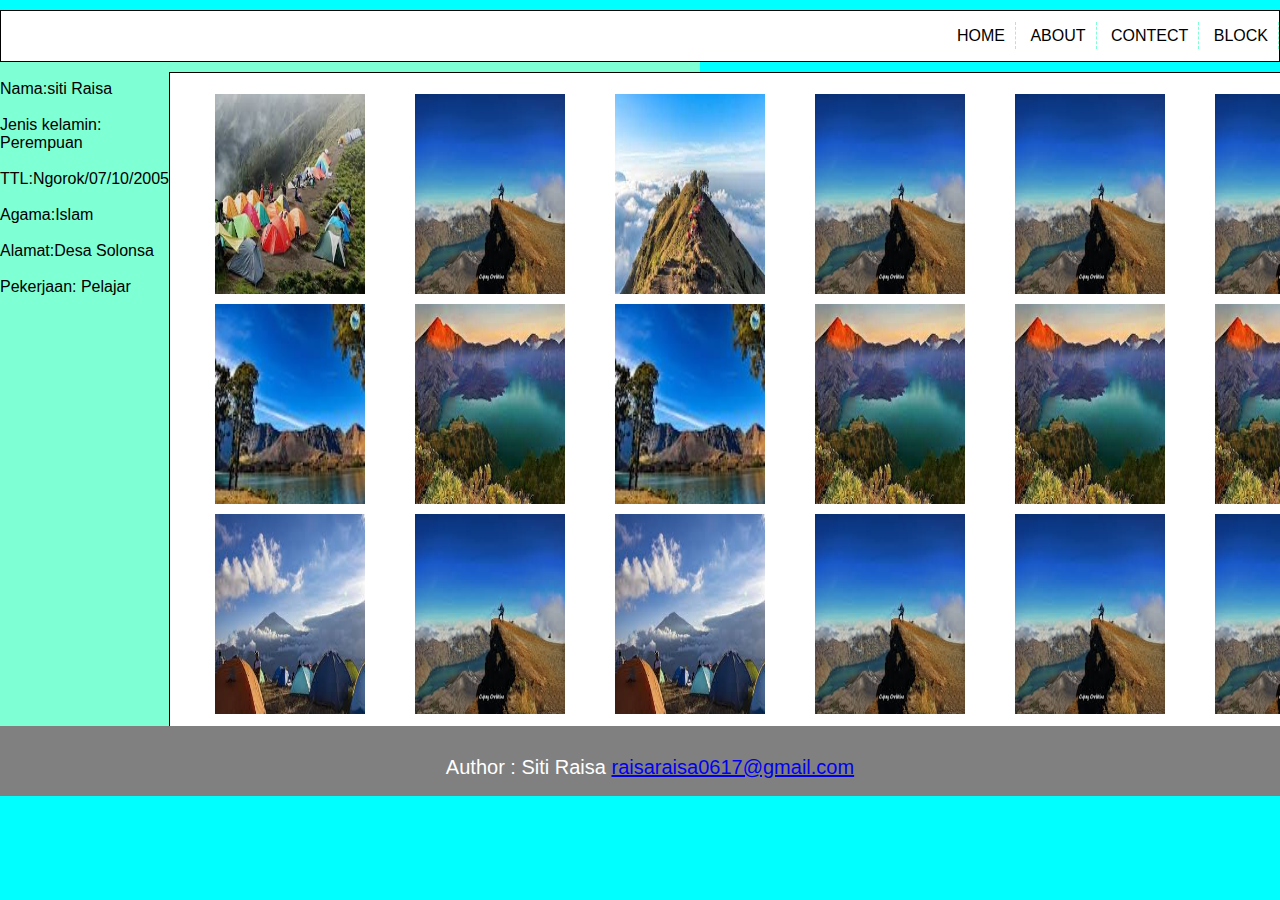
<file: tugas 1/index.html>
<!DOCTYPE html>
<html lang="en">
<head>
  <meta charset="UTF-8">
  <meta http-equiv="X-UA-Compatible" content="IE=edge">
  <meta name="viewport" content="width=device-width, initial-scale=1.0">
  <title>Tugas</title>
  <link rel="stylesheet" href="style.css">
</head>
<body>

  <div class="header">
    <nav>
      <div class="main">
        <div class="menu" style="border: 1px solid;">
         <ul>
            <li><a href="#">HOME</a></li>
            <li><a href="#">ABOUT</a></li>
            <li> <a href="#">CONTECT</a></li>
            <li> <a href="#">BLOCK</a> </li>
        </ul>
        </div>
      </div>
    </nav>
  </div>

  <div cass="sidebar" >
    <div class="medsos" style="display:inline-flex">
    <br>
    Nama:siti Raisa
    <br> <br>
    Jenis kelamin: Perempuan
    <br> <br>
    TTL:Ngorok/07/10/2005
    <br> <br>
    Agama:Islam
    <br> <br>
    Alamat:Desa Solonsa
    <br> <br>
    Pekerjaan: Pelajar
    <br> <br>
<!-- </div> -->
<div class="contect" >
  <div class="menu">
  <div class="kolom" style="display: flex; border: 1px solid;">
    <ul>
        <li><img class="atas-kiri" src="images (4).jpg" width="150" height="200"></li>
        <li><img class="atas-tengga" src="download (5).jpg" width="150" height="200"></li>
        <li><img class="bawah-kiri" src="images (5).jpg" width="150" height="200"></li>
    </ul>
 <div class="kolom" style="display: flex;">
<ul>
  <li><img class="atas-kanan" src="images (3).jpg" width="150" height="200"></li>
  <li><img class="bawah-kanan" src="download (4).jpg" width="150" height="200"></li>
  <li><img class="bawah-tengga" src="images (3).jpg" width="150" height="200"></li>
</ul>
    <ul>
        <li><img class="atas-kiri" src="download (9).jpg" width="150" height="200"></li>
        <li><img class="atas-tengga" src="download (5).jpg" width="150" height="200"></li>
        <li><img class="bawah-kiri" src="images (5).jpg" width="150" height="200"></li>
    </ul>

 <div class="kolom" style="display: flex;">
<ul>
  <li><img class="atas-kanan" src="images (3).jpg" width="150" height="200"></li>
  <li><img class="bawah-kanan" src="download (4).jpg" width="150" height="200"></li>
  <li><img class="bawah-tengga" src="images (3).jpg" width="150" height="200"></li>
</ul>
 <div class="kolom" style="display: flex;">
<ul>
  <li><img class="atas-kanan" src="images (3).jpg" width="150" height="200"></li>
  <li><img class="bawah-kanan" src="download (4).jpg" width="150" height="200"></li>
  <li><img class="bawah-tengga" src="images (3).jpg" width="150" height="200"></li>
</ul>
  </div>
 <div class="kolom" style="display: flex;">
<ul>
  <li><img class="atas-kanan" src="images (3).jpg" width="150" height="200"></li>
  <li><img class="bawah-kanan" src="download (4).jpg" width="150" height="200"></li>
  <li><img class="bawah-tengga" src="images (3).jpg" width="150" height="200"></li>
</ul>
  </div>
  </div>
  </div>
  </div>
  </div>
  </div>

</div>
  <div class="footer" >
      <p>Author : Siti Raisa
          <a href="mailto:raisaraisa0617@gmail.com">raisaraisa0617@gmail.com</a> </p>
  </div>
</div>
</body>
</html>
</file>
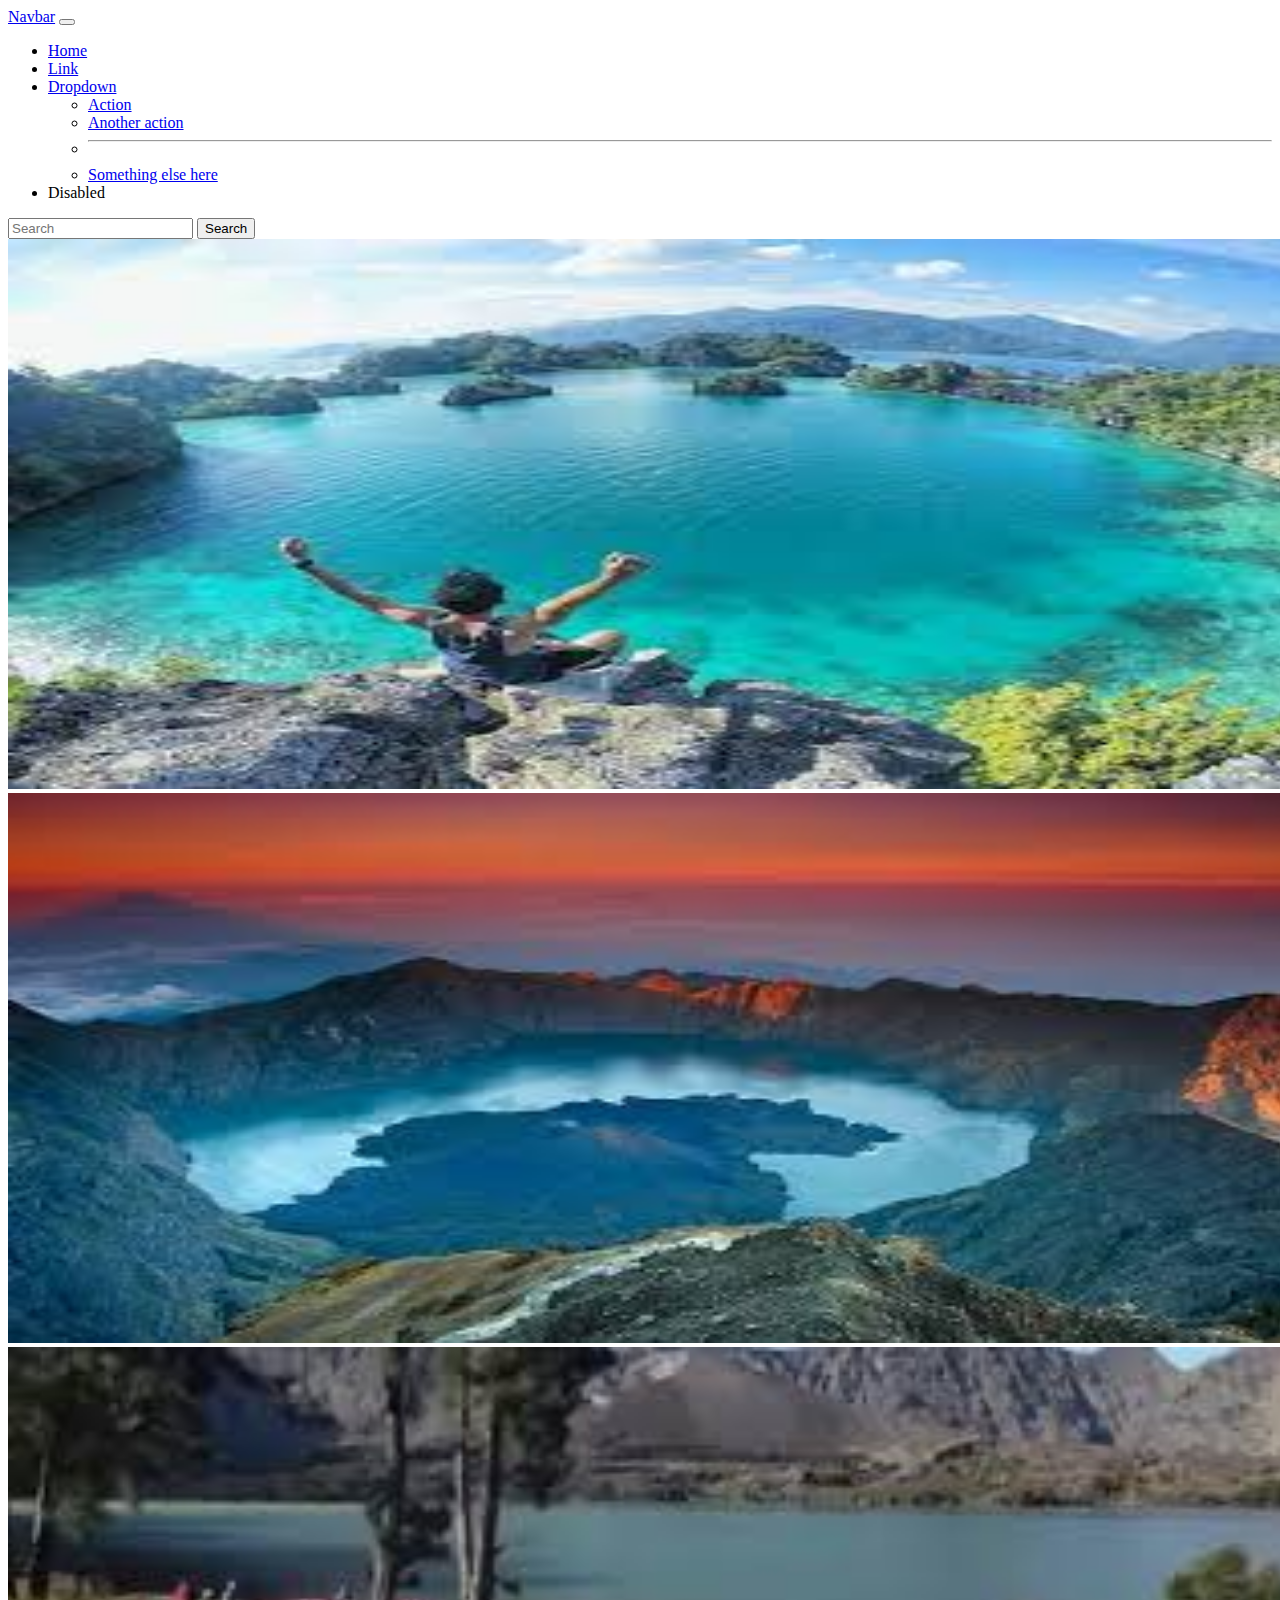
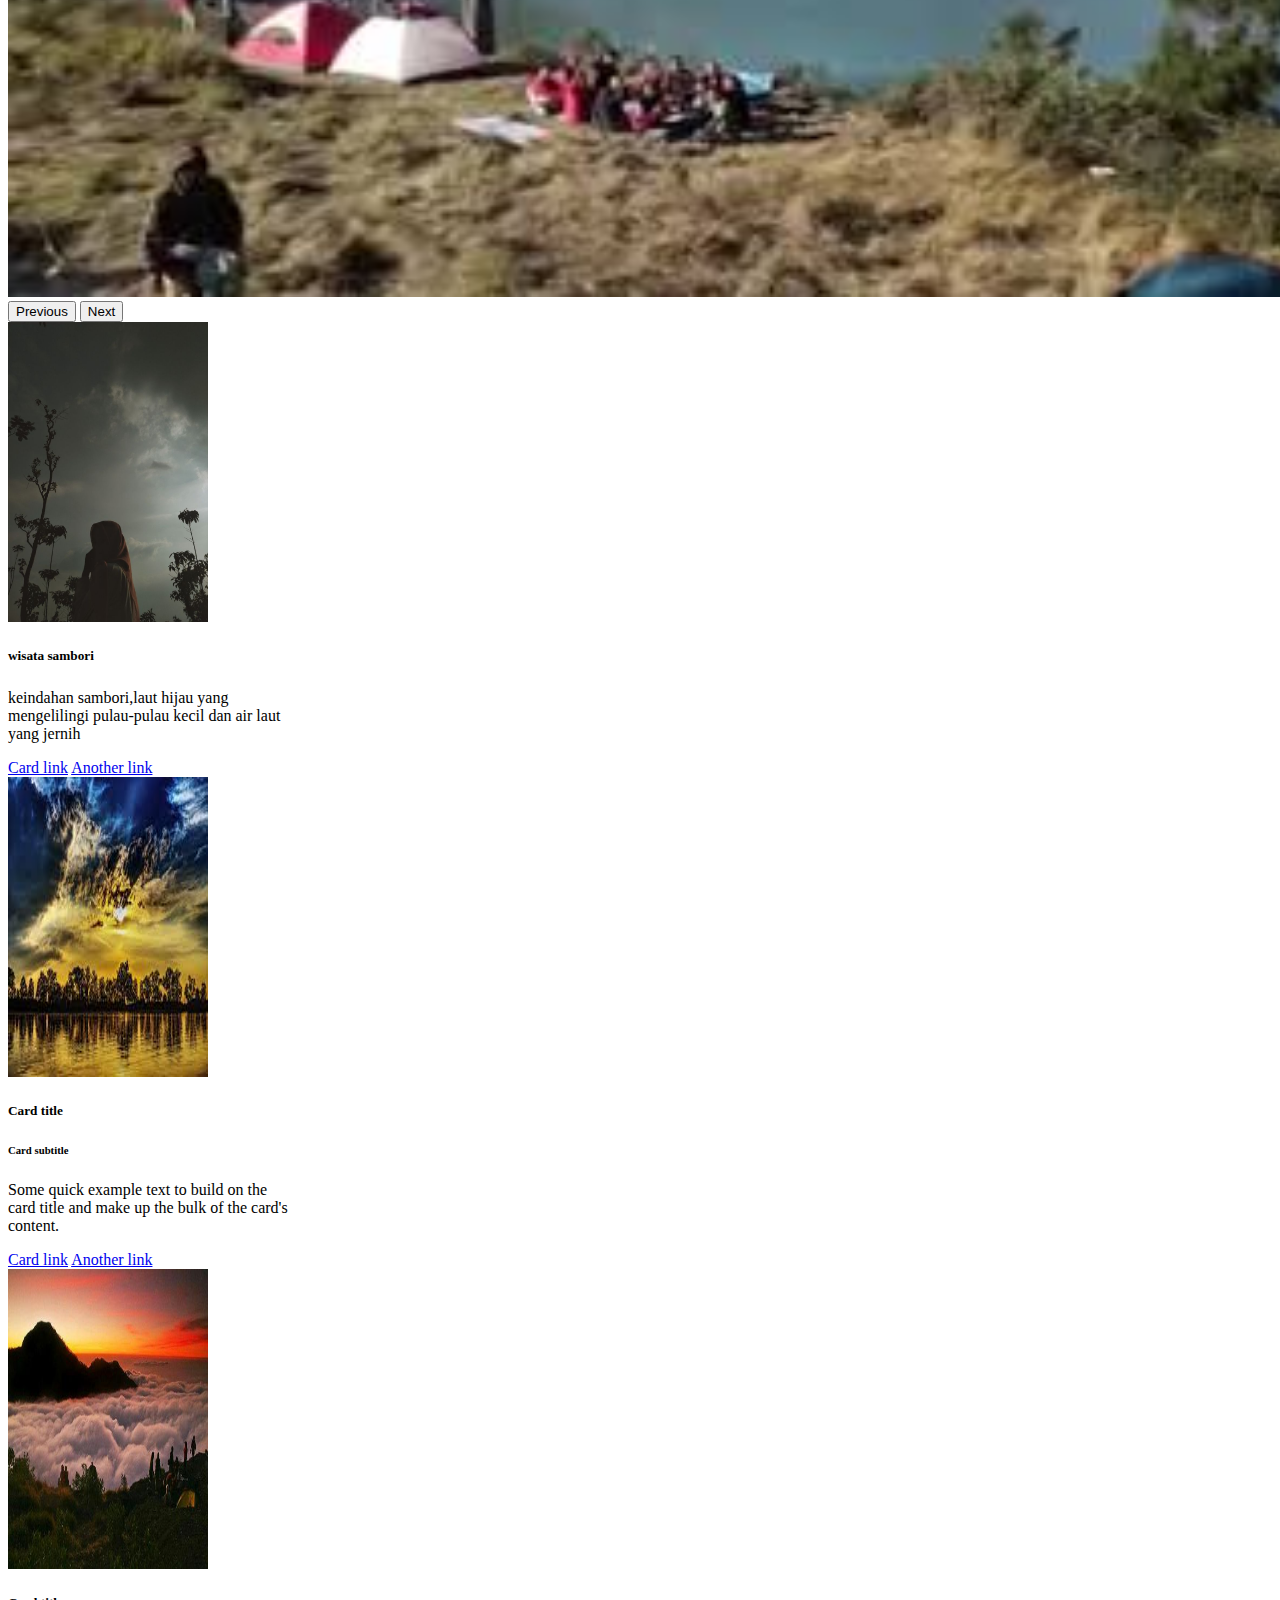
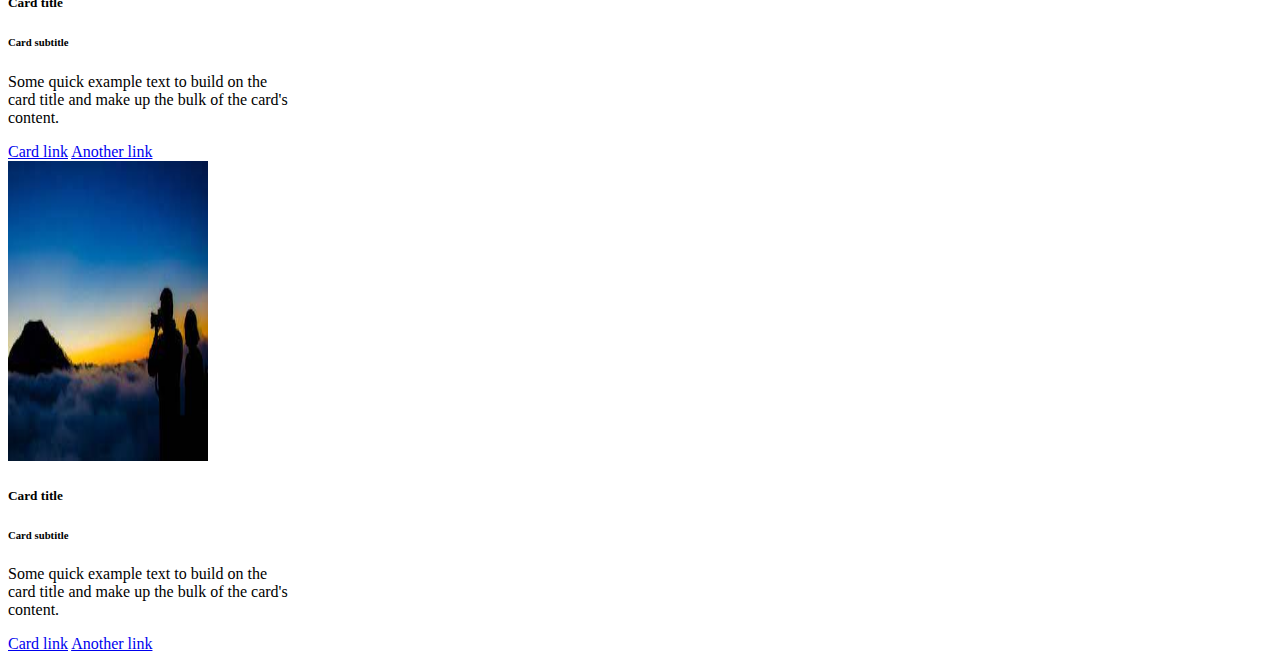
<file: tugas 4/index.html>
<!doctype html>
<html lang="en">
  <head>
    <meta charset="utf-8">
    <meta name="viewport" content="width=device-width, initial-scale=1">
    <title>Bootstrap demo</title>
    <link href="https://cdn.jsdelivr.net/npm/bootstrap@5.2.3/dist/css/bootstrap.min.css" rel="stylesheet" integrity="sha384-rbsA2VBKQhggwzxH7pPCaAqO46MgnOM80zW1RWuH61DGLwZJEdK2Kadq2F9CUG65" crossorigin="anonymous">
  </head>
  <body>
    
    <div class="container">
    <nav class="navbar navbar-expand-lg bg-light">
        <div class="container-fluid">
          <a class="navbar-brand" href="#">Navbar</a>
          <button class="navbar-toggler" type="button" data-bs-toggle="collapse" data-bs-target="#navbarSupportedContent" aria-controls="navbarSupportedContent" aria-expanded="false" aria-label="Toggle navigation">
            <span class="navbar-toggler-icon"></span>
          </button>
          <div class="collapse navbar-collapse" id="navbarSupportedContent">
            <ul class="navbar-nav me-auto mb-2 mb-lg-0">
              <li class="nav-item">
                <a class="nav-link active" aria-current="page" href="#">Home</a>
              </li>
              <li class="nav-item">
                <a class="nav-link" href="#">Link</a>
              </li>
              <li class="nav-item dropdown">
                <a class="nav-link dropdown-toggle" href="#" role="button" data-bs-toggle="dropdown" aria-expanded="false">
                  Dropdown
                </a>
                <ul class="dropdown-menu">
                  <li><a class="dropdown-item" href="#">Action</a></li>
                  <li><a class="dropdown-item" href="#">Another action</a></li>
                  <li><hr class="dropdown-divider"></li>
                  <li><a class="dropdown-item" href="#">Something else here</a></li>
                </ul>
              </li>
              <li class="nav-item">
                <a class="nav-link disabled">Disabled</a>
              </li>
            </ul>
            <form class="d-flex" role="search">
              <input class="form-control me-2" type="search" placeholder="Search" aria-label="Search">
              <button class="btn btn-outline-success" type="submit">Search</button>
            </form>
          </div>
        </div>
      </nav>

      <div id="carouselExampleControls" class="carousel slide" data-bs-ride="carousel">
        <div class="carousel-inner">
          <div class="carousel-item active">
            <img src="air.jpg" class="d-block " alt="..." width="1300" height="550">
          </div>
          <div class="carousel-item">
            <img src="alamm.jpg" class="d-block " alt="..." width="1300" height="550">
          </div>
          <div class="carousel-item">
            <img src="kemah.jpg" class="d-block " alt="..." width="1300" height="550">
          </div>
        </div>
        <button class="carousel-control-prev" type="button" data-bs-target="#carouselExampleControls" data-bs-slide="prev">
          <span class="carousel-control-prev-icon" aria-hidden="true"></span>
          <span class="visually-hidden">Previous</span>
        </button>
        <button class="carousel-control-next" type="button" data-bs-target="#carouselExampleControls" data-bs-slide="next">
          <span class="carousel-control-next-icon" aria-hidden="true"></span>
          <span class="visually-hidden">Next</span>
        </button>
      </div>

      <div class="row mt-4" >
            <div class="col-3">
                <div class="card" style="width: 18rem;">
                    <div class="card-body">
                      <img src="foto.jpg" alt="" width="200" height="300">
                      <h5 class="card-title">wisata sambori</h5>
                      <h6 class="card-subtitle mb-2 text-muted"></h6>
                      <p class="card-text">keindahan sambori,laut hijau yang mengelilingi pulau-pulau kecil dan air laut yang jernih</p>
                      <a href="#" class="card-link">Card link</a>
                      <a href="#" class="card-link">Another link</a>
                    </div>
                  </div>
            </div>
            <div class="col-3">
                <div class="card" style="width: 18rem;">
                    <div class="card-body">
                      <img src="angka.jpg" alt="" width="200" height="300">  
                      <h5 class="card-title">Card title</h5>
                      <h6 class="card-subtitle mb-2 text-muted">Card subtitle</h6>
                      <p class="card-text">Some quick example text to build on the card title and make up the bulk of the card's content.</p>
                      <a href="#" class="card-link">Card link</a>
                      <a href="#" class="card-link">Another link</a>
                    </div>
                  </div>
            </div>
            <div class="col-3 ">
                <div class="card" style="width: 18rem;">
                    <div class="card-body">
                      <img src="gunung.jpg" alt="" width="200" height="300">   
                      <h5 class="card-title">Card title</h5>
                      <h6 class="card-subtitle mb-2 text-muted">Card subtitle</h6>
                      <p class="card-text">Some quick example text to build on the card title and make up the bulk of the card's content.</p>
                      <a href="#" class="card-link">Card link</a>
                      <a href="#" class="card-link">Another link</a>
                    </div>
                  </div>
            </div>
            <div class="col-3">
                <div class="card" style="width: 18rem;">
                    <div class="card-body">
                        <img src="awan.jpg" alt="" width="200" height="300">    
                      <h5 class="card-title">Card title</h5>
                      <h6 class="card-subtitle mb-2 text-muted">Card subtitle</h6>
                      <p class="card-text">Some quick example text to build on the card title and make up the bulk of the card's content.</p>
                      <a href="#" class="card-link">Card link</a>
                      <a href="#" class="card-link">Another link</a>
                    </div>
                  </div>
            </div>
      </div>
    </div>

    <script src="https://cdn.jsdelivr.net/npm/bootstrap@5.2.3/dist/js/bootstrap.bundle.min.js" integrity="sha384-kenU1KFdBIe4zVF0s0G1M5b4hcpxyD9F7jL+jjXkk+Q2h455rYXK/7HAuoJl+0I4" crossorigin="anonymous"></script>
  </body>
</html>
</file>
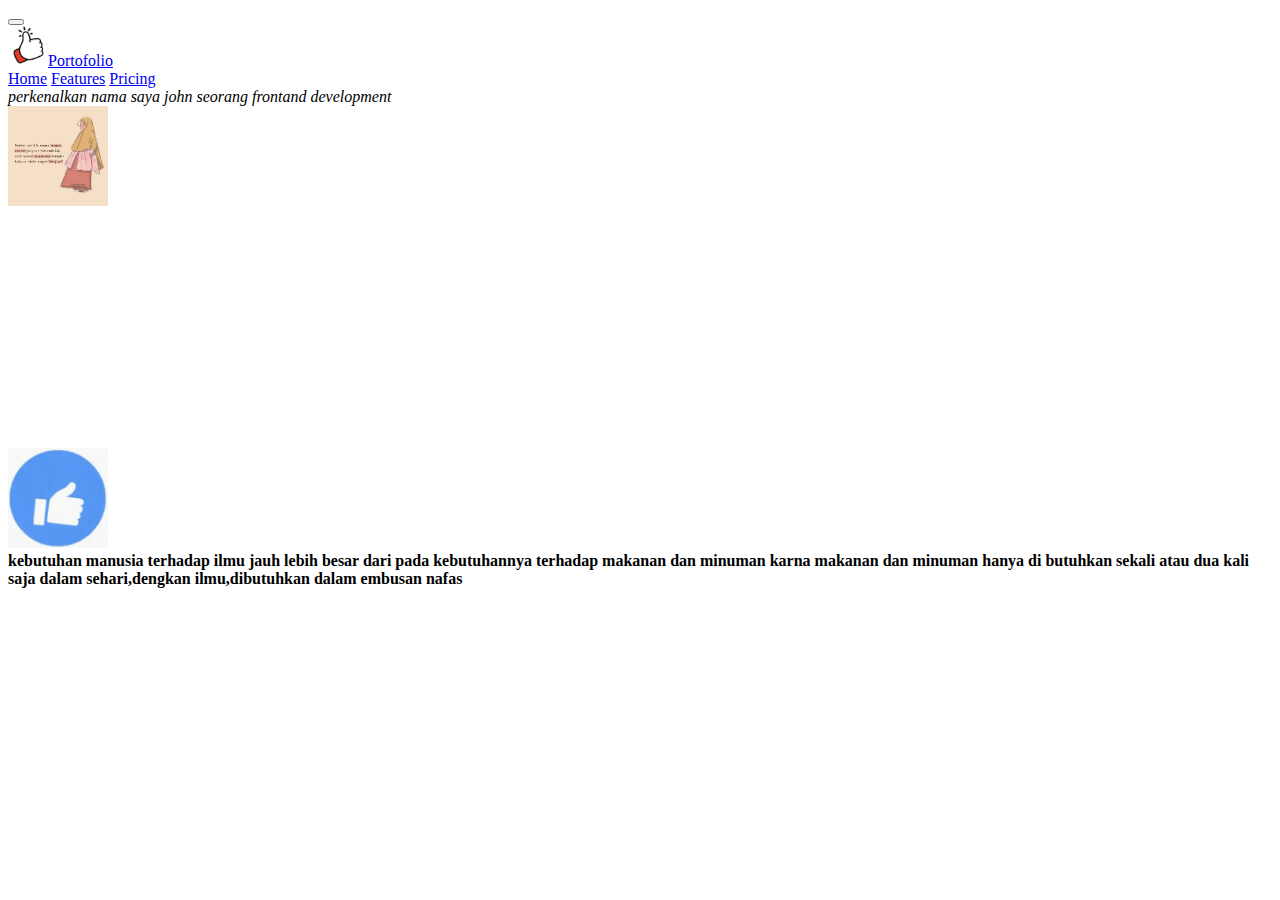
<file: tugas 5/index.html>
<!doctype html>
<html lang="en">
  <head>
    <meta charset="utf-8">
    <meta name="viewport" content="width=device-width, initial-scale=1">
    <title>Bootstrap demo</title>
    <link href="https://cdn.jsdelivr.net/npm/bootstrap@5.2.3/dist/css/bootstrap.min.css" rel="stylesheet" integrity="sha384-rbsA2VBKQhggwzxH7pPCaAqO46MgnOM80zW1RWuH61DGLwZJEdK2Kadq2F9CUG65" crossorigin="anonymous">
  </head>
  <body>
    <nav class="navbar navbar-expand-lg bg-body-tartiary">
   <div class="container-fluid">
      <!-- <a class="navbar-brand" href="#">  <img src="like.png" alt=""  width="40">Portofolio </a> -->
      <button class="navbar-toggler" type="button" data-bs-toggle="collapse" data-bs-target="#navbarNavAltMarkup" aria-controls="navbarNavAltMarkup" aria-expanded="false" aria-label="Toggle navigation">
       <span class="navbar-toggler-icon"></span>
      </button>
    <div class="collapse navbar-collapse justify-content-center" id="navbarNavAltMarkup">
      <a class="navbar-brand" href="#">  <img src="like.png" alt=""  width="40">Portofolio </a>
       <div class="navbar-nav">
          <a class="nav-link active" aria-current="page" href="#">Home</a>
          <a class="nav-link" href="#">Features</a>
          <a class="nav-link" href="#">Pricing</a>
        </div>
      </div>
      </div>
      </nav>

      <div class="container text-ligth" style="height: 40vh">
        <div class="row text-center align-items-center">
          <div class="col-8">
          <i> perkenalkan nama saya john seorang frontand development</i>
          </div>
          <div class="col-4">
          <img src="muslimah.jpg" alt="" width="100">
          </div>
        </div>
      </div>

      <div class="container">
        <div class="row align-items-center">
          <div class="col-6 text-center">
         <img src="keren.gif" alt="" width="100">
          </div>
          <div class="col-6 border">
           <strong> kebutuhan manusia terhadap ilmu jauh lebih besar dari pada kebutuhannya terhadap makanan dan minuman karna makanan dan minuman hanya di butuhkan sekali atau dua kali saja dalam sehari,dengkan ilmu,dibutuhkan dalam embusan nafas </strong>
          </div>
        </div>
      </div>
        </body>
     </html>
</file>
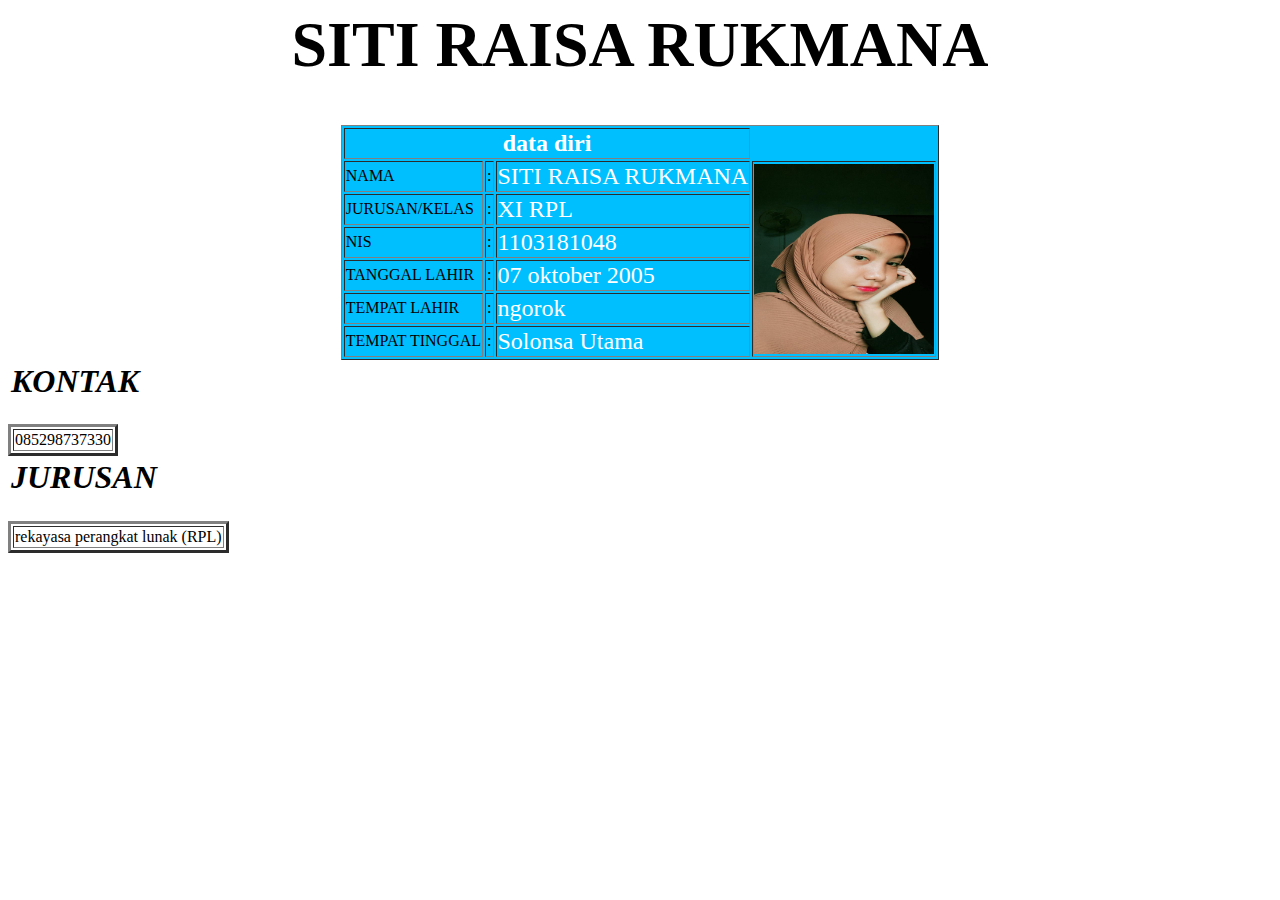
<file: tugas css1/index.html>
<!<!DOCTYPE html>
<html>
    <head>
        <title> photopolio SITI RAISA RUKMANA
        </title>
    </head>
    <body>
        <h1> <center> <b><h1>SITI RAISA RUKMANA</h1></b></center> </h1>
            <table align= center border="1" style=background-color:deepskyblue><font size 12> </font>
                <tr>
                    <th colspan="3" style=background-color:rgb(249, 251, 252)><center>
                        <font size=5 font=calibri color=white> data diri </font>
                    </th>
                            </tr>
                            <tr>
                                <td>NAMA</td>
                                <td>:</td>
                                <td>  <font size=5 font=calibri color=white> SITI RAISA RUKMANA</font></td>
                                <td rowspan="10" colspan="3"> <img src="raisa.jpg" height="190" width="180"> </td>
                                </tr>
                                <tr>
                                    <td>JURUSAN/KELAS</td>
                                    <td>:</td>
                                    <td>  <font size=5 font=calibri color=white> XI RPL </font></td>
                                <tr>
                                    <td>NIS</td>
                                    <td>:</td>
                                    <td>  <font size=5 font=calibri color=white> 1103181048 </font></td>
                                </tr>
                                </tr>
                                <tr>
                                    <td> TANGGAL LAHIR</td>
                                    <td>:</td>
                                    <td><font size=5 font=calibri color=white> 07 oktober 2005 </font> </td>
                                </tr>
                                <tr>
                                    <td>TEMPAT LAHIR</td>
                                    <td>:</td>
                                    <td><font size=5 font=calibri color=white> ngorok </font> </td>
                                </tr>
                                <tr>
                                    <td>TEMPAT TINGGAL</td>
                                    <td>:</td>
                                    <td><font size=5 font=calibri color=white> Solonsa Utama</font></td>
                                </tr>
                                </table>
                                <table>
                                    <tr>
                                        <td> <h1><i> KONTAK </i></h1></td>
                                        <table eling=center border="3" style="background-color: rgb2(247, 247, 248);"><font size="15"></font>
                                            <tr>
                                                <td>085298737330</td>
                                                </tr>
                                            </tr>
                                        </table>
                                        <table>
                                            <tr>
                                                <td> <i><h1>JURUSAN</h1></i></td>
                                            </tr>
                                            </table> 
                                            <tr>
                                                <table eling=center border="3" style="background-color: rgb2(247, 247, 248);"><font size="15"></font>
                                                <td>rekayasa perangkat lunak (RPL) </td>
                                                </table>
                                            </tr>
                                        </table>
                                        </body>
                                        </html>
</file>
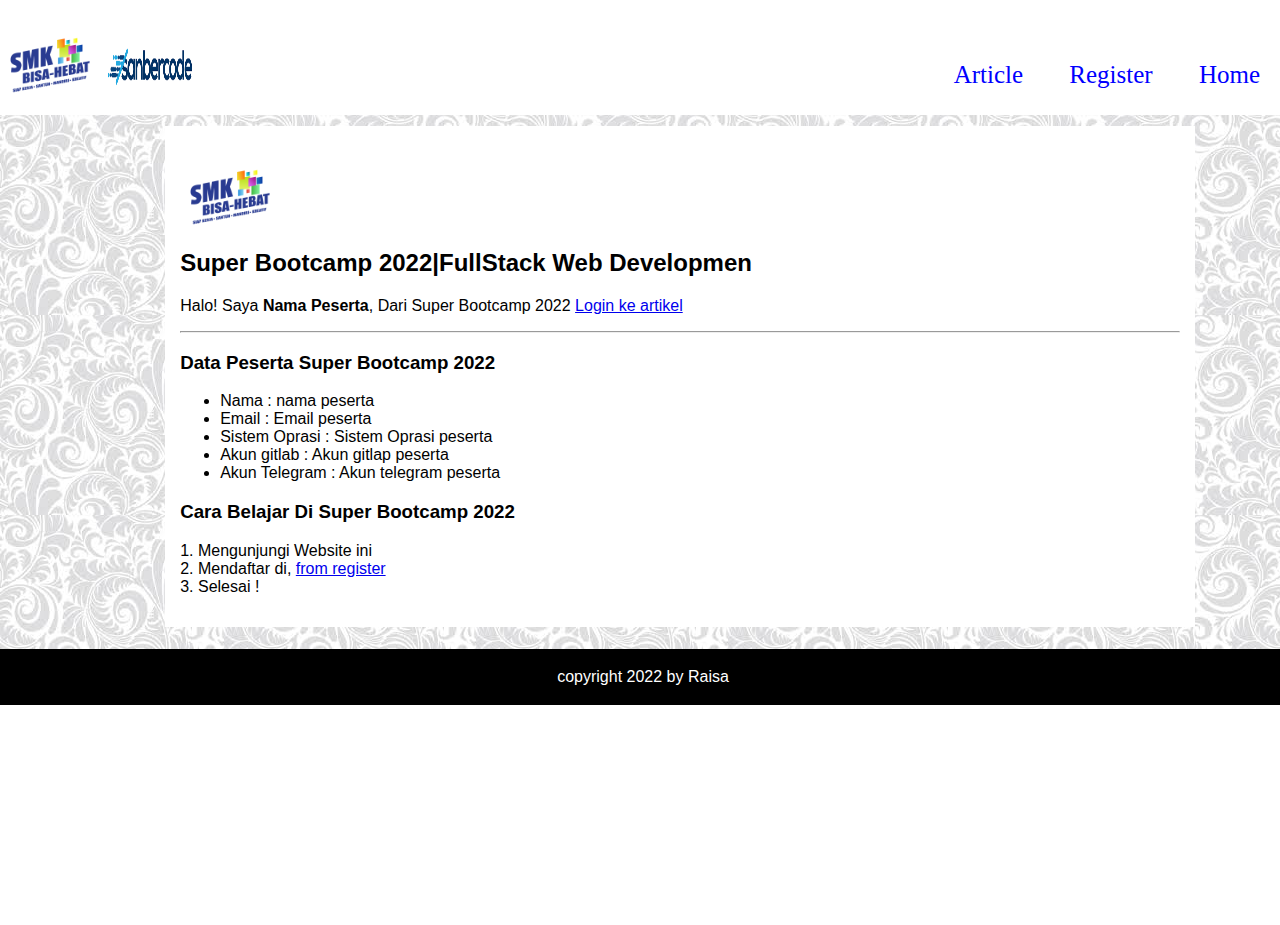
<file: tugas kedua/index.html>
<!DOCTYPE html>
<html lang="en">
<head>
    <meta charset="UTF-8">
    <meta http-equiv="X-UA-Compatible" content="IE=edge">
    <meta name="viewport" content="width=device-width, initial-scale=1.0">
    <title>index.html</title>
    <link rel="stylesheet" href="style.css">
</head>
<body>
    <div class="header">
        <nav>
            <p><img src="smk.png" alt="" align="left" height="80" width="100"> <img src="2.png" alt="" align="left" height="80" width="100"></p>
            <ul>
               <li><a href="#Article">Article</a></li> 
               <li><a href="#Register">Register</a></li>
               <li><a href="#Home">Home</a></li>
            </ul>
        </nav>
    </div>
    <div class="background">
        <div class="metsos">
            <div class="Contact">
                <p><img src="smk.png" alt="" align="left" height="80" width="100"></p><br><br>
                <br><br><p><h2>Super Bootcamp 2022|FullStack Web Developmen</h2></p>
                <p>Halo! Saya <b>Nama Peserta</b>, Dari Super Bootcamp 2022 <a href="article.html" class="link">Login ke artikel</a></p>
                <hr />
                
                <h3>Data Peserta Super Bootcamp 2022</h3>
                <ul>
                    <li>Nama : nama peserta</li>
                    <li>Email : Email peserta</li>
                    <li>Sistem Oprasi : Sistem Oprasi peserta</li>
                    <li>Akun gitlab : Akun gitlap peserta</li>
                    <li>Akun Telegram : Akun telegram peserta</li>
                </ul>
                    
                
                <h3>Cara Belajar Di Super Bootcamp 2022</h3>
                <p>
                    1. Mengunjungi Website ini <br>
                    2. Mendaftar di, <a href="from.html" class="link"> from register</a> <br>
                    3. Selesai !
                </p>
            </div>
        </div>
    </div>
    
    <div class="footer">
            <p class="copy">copyright 2022 by Raisa</p>
        </div> 
    </div>
   
</body>
</html>
</file>
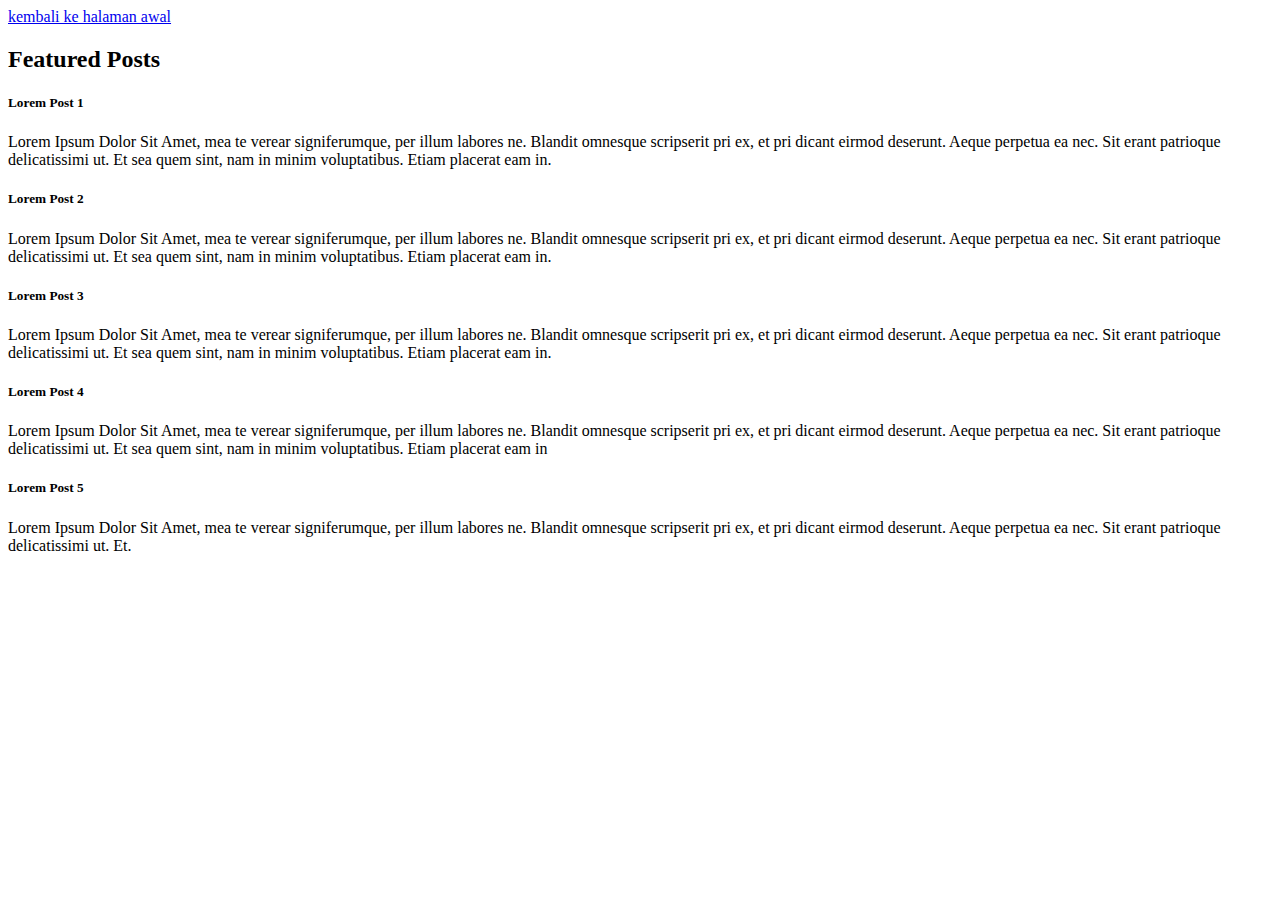
<file: tugas 2/article.html>
<!DOCTYPE html>
<html lang="en">
<head>
    <meta charset="UTF-8">
    <meta http-equiv="X-UA-Compatible" content="IE=edge">
    <meta name="viewport" content="width=device-width, initial-scale=1.0">
    <title>Document</title>
</head>
<body>
    <a href="index.html" class="link"> kembali ke halaman awal</a>
<p><h2> Featured Posts</h2></p>
    <p> <h5>Lorem Post 1</h5></p>
    <p> Lorem Ipsum Dolor Sit Amet, mea te verear signiferumque, per illum labores ne. Blandit omnesque scripserit pri ex, et pri dicant eirmod deserunt. Aeque perpetua ea nec. Sit erant patrioque delicatissimi ut. Et sea quem sint, nam in minim voluptatibus. Etiam placerat eam in. </p>
    <p> <h5>Lorem Post 2</h5></p>
    <p>  Lorem Ipsum Dolor Sit Amet, mea te verear signiferumque, per illum labores ne. Blandit omnesque scripserit pri ex, et pri dicant eirmod deserunt. Aeque perpetua ea nec. Sit erant patrioque delicatissimi ut. Et sea quem sint, nam in minim voluptatibus. Etiam placerat eam in. </p>
    <p> <h5>Lorem Post 3</h5></p>
    <p>  Lorem Ipsum Dolor Sit Amet, mea te verear signiferumque, per illum labores ne. Blandit omnesque scripserit pri ex, et pri dicant eirmod deserunt. Aeque perpetua ea nec. Sit erant patrioque delicatissimi ut. Et sea quem sint, nam in minim voluptatibus. Etiam placerat eam in. </p>
    <p> <h5>Lorem Post 4</h5></p>
    <p>  Lorem Ipsum Dolor Sit Amet, mea te verear signiferumque, per illum labores ne. Blandit omnesque scripserit pri ex, et pri dicant eirmod deserunt. Aeque perpetua ea nec. Sit erant patrioque delicatissimi ut. Et sea quem sint, nam in minim voluptatibus. Etiam placerat eam in</p>
    <p> <h5>Lorem Post 5</h5></p>
    <p>  Lorem Ipsum Dolor Sit Amet, mea te verear signiferumque, per illum labores ne. Blandit omnesque scripserit pri ex, et pri dicant eirmod deserunt. Aeque perpetua ea nec. Sit erant patrioque delicatissimi ut. Et. </p>
</body>
</html>
</file>
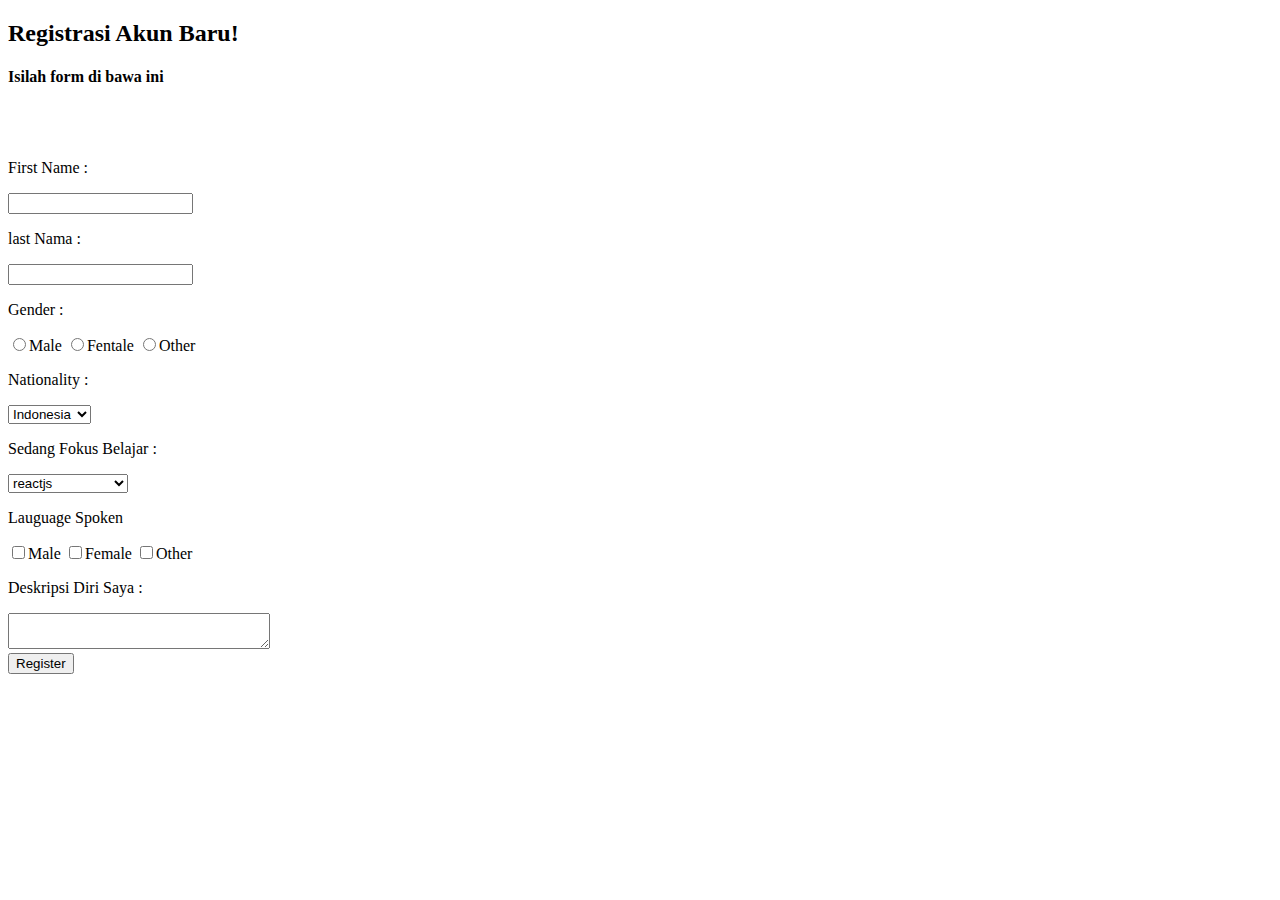
<file: tugas 2/form.html>
<!DOCTYPE html>
<html lang="en">
<head>
    <meta charset="UTF-8">
    <meta http-equiv="X-UA-Compatible" content="IE=edge">
    <meta name="viewport" content="width=device-width, initial-scale=1.0">
    <title>Document</title>
</head>
<body>
    <p> <h2> Registrasi Akun Baru!</h2></p>
    <P> <h4>Isilah form di bawa ini</h4></P>
    <br><br>
    
<p> <form  method="post" action="process.html">
       <p><label for="">First Name :</label></p>
        <input type="text" name="First Nama">
        <!-- <button type="button">Kirim</button> -->
    
       <p><label for="">last Nama :</label></p>
        <input type="text" name="last Nama">
        <!-- <button type="button">Kirim</button> -->
    
        <p><label for="">Gender :</label></p>
        <input type="radio">Male <input type="radio">Fentale <input type="radio">Other
    
        <p><label for="">Nationality :</label></p>
            <select name="Nationality" id="">
                <option value="">Indonesia</option>
                <option value="">Singapura</option>
                <option value="">Jepang</option>
                <option value="">China</option>
                <option value="">Malaysiya</option>
                <option value="">Kamboja</option>
            </select>
    
        <p><label for="">Sedang Fokus Belajar :</label></p>
            <select name="Sedang Fokus Belajar" id="">
                <option value="">reactjs</option>
                <option value="">AiTi</option>
                <option value="">Desain Spanduk</option>
                <option value="">Arsitek</option>
                <option value="">Mekanik</option>
            </select>
    
        <p><label for="">Lauguage Spoken</label></p>
        <input type="checkbox">Male <input type="checkbox">Female <input type="checkbox">Other
    
        <p><label for="">Deskripsi Diri Saya :</label></p>
        <textarea name="Data Diri Saya" rows="2" cols="30"></textarea>
   
    <br>
  
        <button type="submit" name="submit" value="login">Register</button>
   
    </form>
</p>
</body>
</html>
</file>
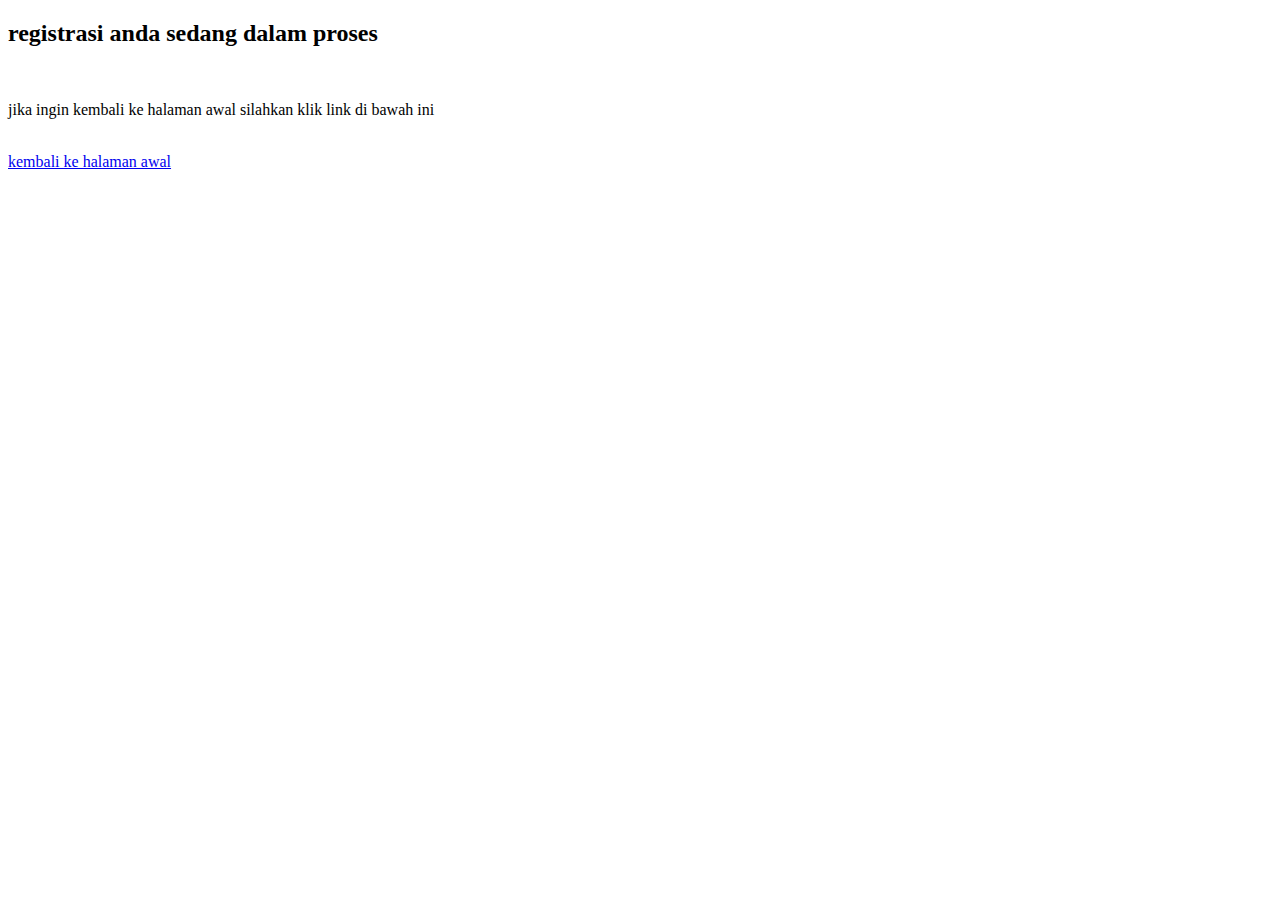
<file: tugas 2/process.html>
<!DOCTYPE html>
<html lang="en">
<head>
    <meta charset="UTF-8">
    <meta http-equiv="X-UA-Compatible" content="IE=edge">
    <meta name="viewport" content="width=device-width, initial-scale=1.0">
    <title>Document</title>
</head>
<body>
    <p><h2>registrasi anda sedang dalam proses</h2></p>
    <br>
    <p>jika ingin kembali ke halaman awal silahkan klik link di bawah ini</p>
    <br>
    <a href="index.html" class="link">kembali ke halaman awal</a>
</body>
</html>
</file>
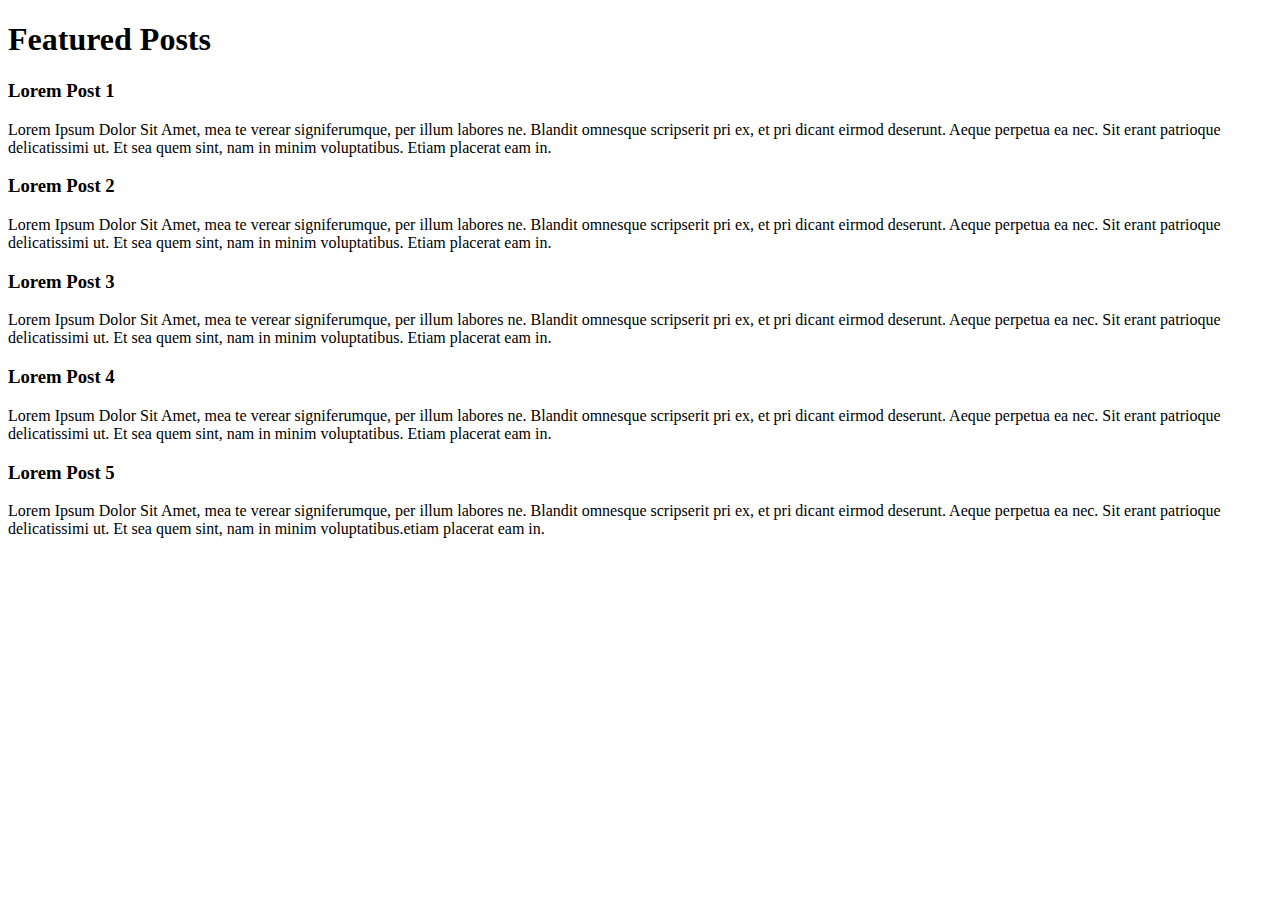
<file: tugas kedua/article.html>
<!DOCTYPE html>
<html lang="en">
<head>
    <meta charset="UTF-8">
    <meta http-equiv="X-UA-Compatible" content="IE=edge">
    <meta name="viewport" content="width=device-width, initial-scale=1.0">
    <title>article.html</title>
</head>
<body>
    <h1>Featured Posts</h1>
        <h3>Lorem Post 1</h3>
            <p>Lorem Ipsum Dolor Sit Amet, mea te verear signiferumque, per illum labores ne. Blandit omnesque scripserit pri ex, et pri dicant eirmod deserunt. Aeque perpetua ea nec. Sit erant patrioque delicatissimi ut. Et sea quem sint, nam in minim voluptatibus. Etiam placerat eam in.</p>
        <h3>Lorem Post 2</h3>
            <p>Lorem Ipsum Dolor Sit Amet, mea te verear signiferumque, per illum labores ne. Blandit omnesque scripserit pri ex, et pri dicant eirmod deserunt. Aeque perpetua ea nec. Sit erant patrioque delicatissimi ut. Et sea quem sint, nam in minim voluptatibus. Etiam placerat eam in.</p>
        <h3>Lorem Post 3</h3>
            <p>Lorem Ipsum Dolor Sit Amet, mea te verear signiferumque, per illum labores ne. Blandit omnesque scripserit pri ex, et pri dicant eirmod deserunt. Aeque perpetua ea nec. Sit erant patrioque delicatissimi ut. Et sea quem sint, nam in minim voluptatibus. Etiam placerat eam in.</p>
        <h3>Lorem Post 4</h3>
            <p>Lorem Ipsum Dolor Sit Amet, mea te verear signiferumque, per illum labores ne. Blandit omnesque scripserit pri ex, et pri dicant eirmod deserunt. Aeque perpetua ea nec. Sit erant patrioque delicatissimi ut. Et sea quem sint, nam in minim voluptatibus. Etiam placerat eam in.</p>
        <h3>Lorem Post 5</h3>
            <p>Lorem Ipsum Dolor Sit Amet, mea te verear signiferumque, per illum labores ne. Blandit omnesque scripserit pri ex, et pri dicant eirmod deserunt. Aeque perpetua ea nec. Sit erant patrioque delicatissimi ut. Et sea quem sint, nam in minim voluptatibus.etiam placerat eam in.</p>
</body>
</html>
</file>
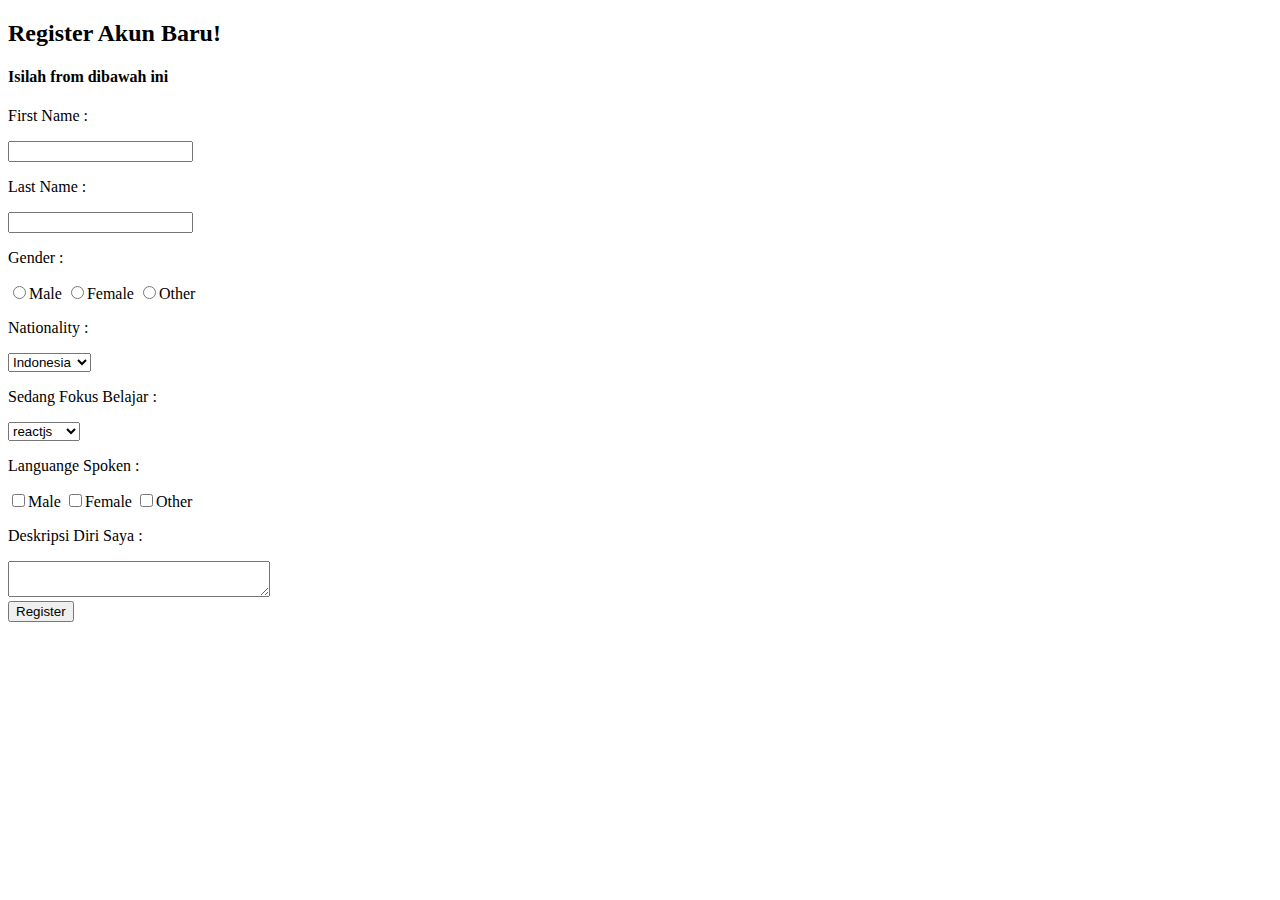
<file: tugas kedua/from.html>
<!DOCTYPE html>
<html lang="en">
<head>
    <meta charset="UTF-8">
    <meta http-equiv="X-UA-Compatible" content="IE=edge">
    <meta name="viewport" content="width=device-width, initial-scale=1.0">
    <title>from.html</title>
</head>
<body>
    <h2>Register Akun Baru!</h2>

    <h4>Isilah from dibawah ini</h4>

    <form method="POST" action="process.html" >
        <p><label for="">First Name : </label></p>
        <input type="text" name="First name">

            <p><label for="">Last Name : </label></p>
    <input type="text" name="Last Name">
   
        <p><label for="">Gender : </label></p>
        <input type="radio">Male <input type="radio">Female <input type="radio">Other
    
        <p><label for="">Nationality : </label></p>
        <select name="Nationality" id="">
            <option value="">Indonesia</option>
            <option value="">Malaysia</option>
            <option value="">China</option>
            <option value="">Kamboja</option>
            <option value="">Singapura</option>
            <option value="">Jepang</option>
        </select>
   
        <p><label for="">Sedang Fokus Belajar : </label></p>
        <select name="Sedang Fokus Belajar" id="">
            <option value="">reactjs</option>
            <option value="">AiTi</option>
            <option value="">Arsitek</option>
            <option value="">Desain</option>
            <option value="">Mekanik</option>
        </select>
    
        <p><label for="">Languange Spoken : </label></p>
        <input type="checkbox">Male <input type="checkbox">Female <input type="checkbox">Other
    
        <p><label for="">Deskripsi Diri Saya : </label></p>
        <textarea name="Deskripsi Diri Saya" id="" cols="30" rows="2"></textarea>
    
    <br>
    
        <button type="submit" name="submit" value="login">Register</button>
    </form>
</body>
</html>
</file>
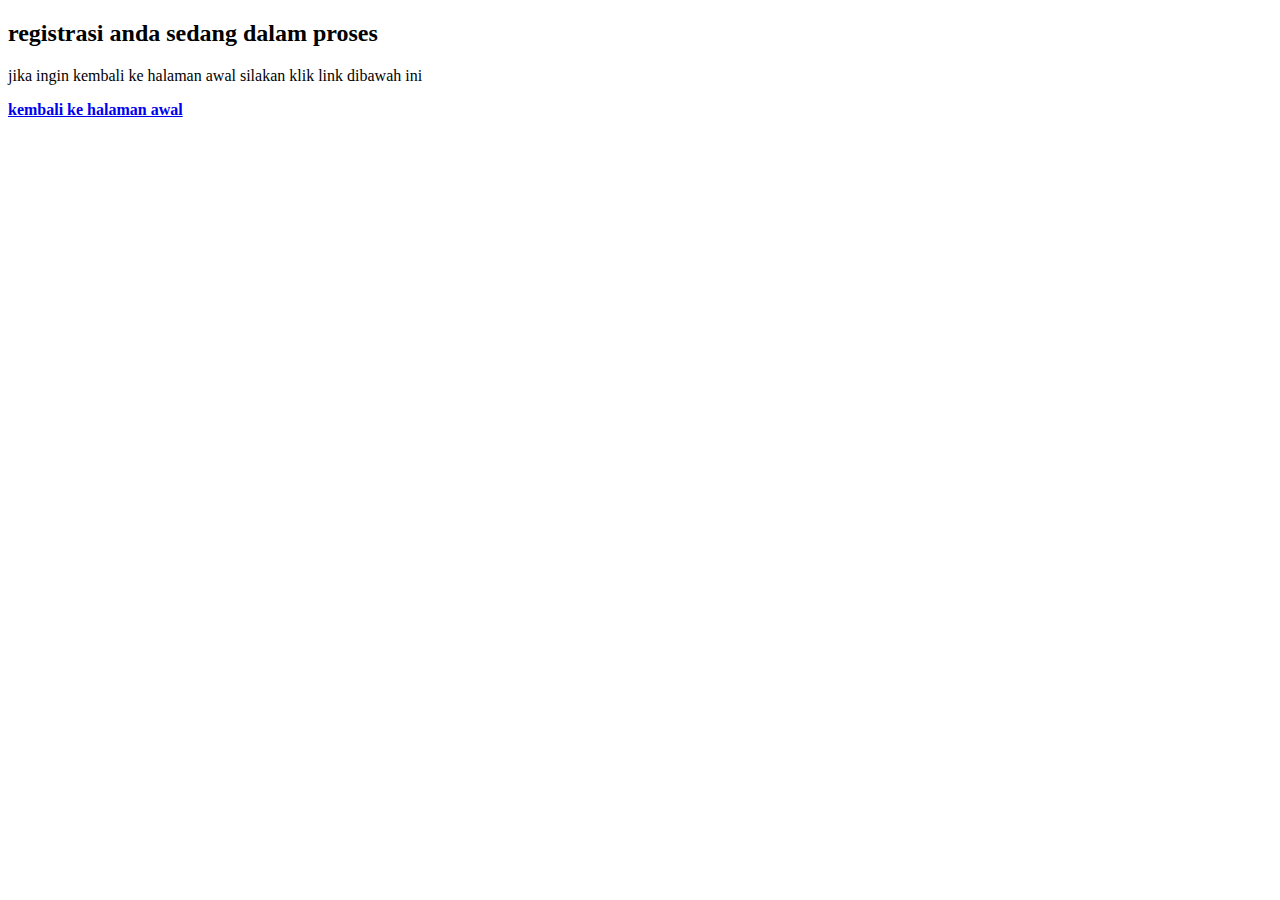
<file: tugas kedua/process.html>
<!DOCTYPE html>
<html lang="en">
<head>
    <meta charset="UTF-8">
    <meta http-equiv="X-UA-Compatible" content="IE=edge">
    <meta name="viewport" content="width=device-width, initial-scale=1.0">
    <title>process.html</title>
</head>
<body>
    <h2>registrasi anda sedang dalam proses</h2>
    <p>jika ingin kembali ke halaman awal silakan klik link dibawah ini</p>
    <b><a href="index.html" class="link">kembali ke halaman awal</a></b>
</body>
</html>
</file>
<file: tugas 1/style.css>
body{
    margin: 0;
    padding: 0;
    background: aqua;
    font-family: sans-serif;
    background-position: center;
    background-size: cover;
    height: 100%;  

}
.main{
    width: 100%;
    /* background-color: aquamarine; */
    /* border: 1px solid; */
    background-position: right;
}
.medsos{
    width: 700px;
    background-color: aquamarine;
    /* border: 1px solid; */
    background-position: left;
    height: 25%;  
    /* padding: 15px; */
}

.main header{
    display: inline;
}

.main header a{
    padding: 1px 5px;
    border-right: 1px dashed ; 
}

.menu{
    /* float: right; */
    list-style: none;
    margin-top: 10px;
    text-align: right;
    background-color: #fff;
}

.menu li{
    display: inline;
}

.menu li a {
    padding: 5px 10px;
    border-right: 1px dashed aquamarine;
    text-decoration: none;
    color: black;
    /* float: none; */
}

/*  */
.content header{
    display: inline;
}

.content header a{
    padding: 15px 35px;
    border-right: 1px dashed ; 
}

.menu{
    /* float: right; */
    list-style: none;
    margin-top: 10px;
    text-align: right;
    background-color: #fff;
}

.content li{
    display: inline;
}

.content li a {
    padding: 5px 10px;
    border-right: 1px dashed aquamarine;
    text-decoration: none;
    color: black;
    /* float: none; */
}


.menu

.header {
    padding: 10px;
    text-align: center;
    color: green;
    font-size: 20px;
    width: 50px;
    box-sizing: border-box;
    border: 1px solid;
}


.sidebar{
    background-color: olivedrab;
    float: left;
    width: 120px;
    height: 100px;
    height: 150px;
    font-size: 25%;
    border: 1px solid;
    display: flex;
}

img.atas-kiri{
    float: right;
    margin: 5px;
}
img.atas-tengga{
   float: right;
   margin: 5px;
}
img.bawah-kiri{
    float: right;
    margin: 5px;
}
img.atas-kanan{
    float: right;
    margin: 5px;
}
img.bawah-kanan{
    float: right;
    margin: 5px;
}
img.bawah-tengga{
    float: right;
    margin: 5px;
}



.footer{
    position: relative;
    left: 0;
    bottom: 10px;
    width: 100%;
    background-color: gray;
    color: white;
    text-align: center;
    height: 50px;
    font-size: 20px;
    padding: 10px;
}
</file>
<file: tugas kedua/style.css>
body{
    margin: 0;
    padding: 0;
    background: white;
    font-family: sans-serif;
    background-position: center;
    background-size: cover;
    height: 100vh;
}

.header {
    padding: 0;
    text-align: right;
    background: white;
    color: white;
    font-size: 25px;
    width: 100%;
    box-sizing: border-box;
  }

nav{
    width: 100%;
    height: 100px;
    font-family: 'Times New Roman', Times, serif;
  }
  
nav ul{
    margin: 0;
    padding: 0;
    float: right;
  }
  
nav ul li{
    list-style-type: none;
    display: inline-block;
    line-height: 100px;
  }
  
nav ul li a:hover{
    color: white;
    background-color: white;
  }
  
nav ul li a{
    text-decoration: none;
    margin: 5px;
    padding: 10px 15px;
    color: blue;
    background-color: white;
    border-radius: 5px;
  }

.background{
  background-image: url(images.jpg);
  width: 1360px;
  padding: 2px;
  margin-bottom: -10px;
  margin-top: -10px;

}

.metsos{
  width: 1000px;
  margin: 12%;
  margin-top: 9px;
  margin-bottom: 30px;
  padding: 15px;
  background-color: white;
  text-decoration: none;
}

  .contant{
    background: white;
    float: left;
    height: 100%;
    width: 75%; 
  }

  .footer {
    width: 100%;
    background-color:black;
    color: white;
    text-align: center;
    padding: 3px;
  }

.footer.copy{
  color: wheat;
  font-size: 12px;
}
</file>
